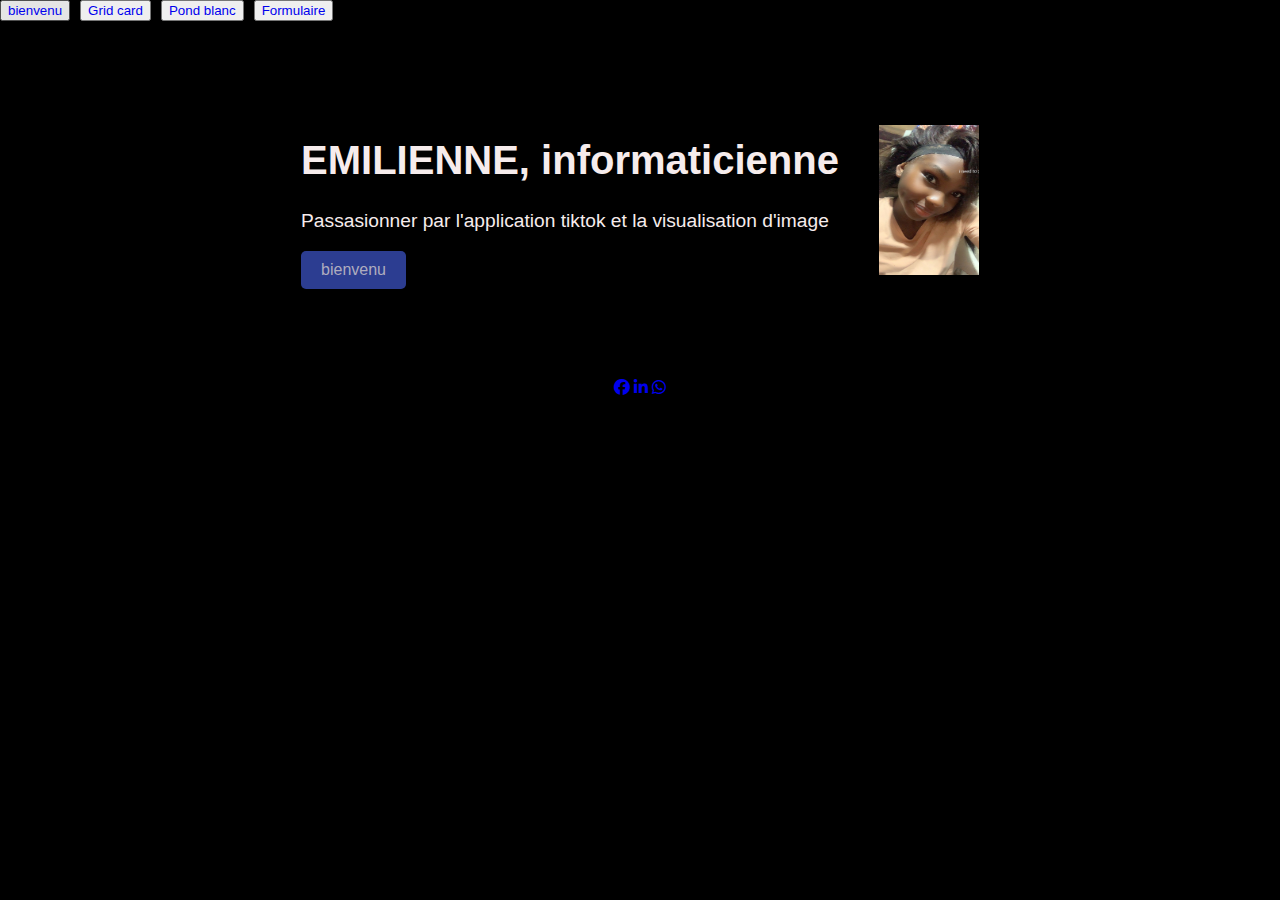
<file: index.html>
<!DOCTYPE html>
<html lang="fr">
<head>
    <meta charset="UTF-8">
    <meta name="viewport" content="width=device-width, initial-scale=1.0">
    <title>portfolio wouna</title>
    <link rel="stylesheet" href="https://cdnjs.cloudflare.com/ajax/libs/font-awesome/6.4.0/css/all.min.css">
    <style>
       
       body {
            background-color: black; /* Fond bleu clair */
            color: #f6ecec; /* Texte blanc */
            font-family: Arial, sans-serif;
            margin: 0;
            padding: 0;
        }
        header{
            display: flex;
            gap: 10px;
        }
        .container {
            display: flex;
            align-items: center;
            justify-content: flex-start;
            gap: 40px;
            padding: 90px;
            justify-content: center;
            height:200;
        }
        .text-section {
            max-width: 600px;
        }
        h1 {
            font-weight: bold;
            font-size: 2.5em;
        }
        p {
            font-size: 1.2em;
            margin: 20px 300;
        }
        .profile-pic {
            border-radius: 50%;
            width: 200px;
            height: 200px;
            object-fit: cover;
        }
         .button {
            background-color: #2c3d91; /* Couleur du bouton */
            color: rgb(175, 172, 191);
            padding: 10px 20px;
            border: none;
            border-radius: 5px;
            cursor: pointer;
            font-size: 1em;
        }
        a{
            text-decoration: none;

        }

        .buttons {
    display: flex;
    justify-content: center;
    gap: 20px;
    margin-top: 0px;
}

        .rdv,.contact {
    padding: 10px 20px;
    border: none;
    font-size: 16px;
    cursor: pointer;
    border-radius: 5px;
    
}

.rdv {
    background: rgb(72, 206, 226);
    color: white;
}

.contact {
    background: white;
    color: black;
}
.social{
            margin-left: 3%;
}

</style>
   
</head>
<header>
<button><a href="emiCV.html">bienvenu</a></button>
<button><a href="./index2.html">Grid card</a></button>
<button><a href="./pond.html">Pond blanc</a></button>
<button><a href="./formul.html">Formulaire</a></button>
</header>
<body>
    <div class="container">
        <div class="text-section">
            <h1>EMILIENNE, informaticienne</h1>
            <p>Passasionner par l'application tiktok et la visualisation d'image</p>
           <button class="button">bienvenu</a></button>
          
  </div>
       <img src="./cv.JPG "alt=""width="100px" height="150px">
   </div>
  <center>
        <div class="social-icons">
        <a href="https://web.facebook.com/?locale=fr_FR&_rdc=1&_rdr#"><i class="fab fa-facebook"></i></a>
        <a href="https://www.linkedin.com/signup"><i class="fab fa-linkedin-in"></i></a>
        <a href="https://web.whatsapp.com"><i class="fab fa-whatsapp"></i></a>
        </div>
    </center>      
</body>
</html>
</file>
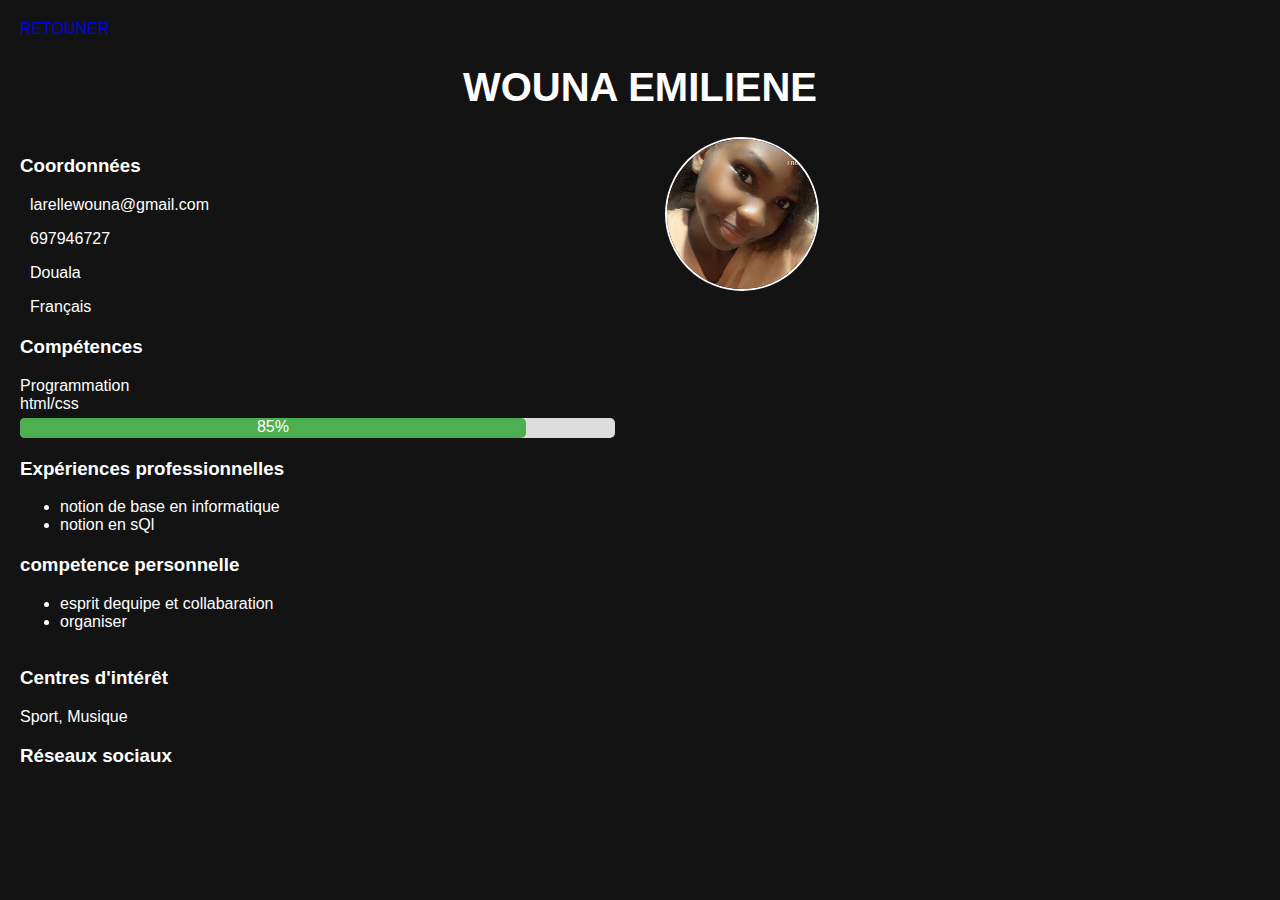
<file: emiCV.html>
<!DOCTYPE html>
<html lang="fr">
<head>
    <meta charset="UTF-8">
    <meta name="viewport" content="width=device-width, initial-scale=1.0">
    <title>CV WOUNA</title>
    <style>
        body {
            background-color: #131314;
            color: white;
            font-family: Arial, sans-serif;
            margin: 0;
            padding: 20px;
        }
        h1 {
            font-size: 2.5em;
            font-weight: bold;
            text-align: center;
        }
        h2 {
            font-size: 1.5em;
            margin-top: 20px;
        }
        .container {
            display: flex;
            justify-content: space-between;
            margin-top: 20px;
        }
        .left, .right {
            width: 48%;
        }
        
        
        .contact-info i {
            margin-right: 10px;
        }
        .skills {
            margin-top: 20px;
        }
        .progress {
            background-color: #ddd;
            border-radius: 5px;
            margin: 5px 0;
        }
        .progress-bar {
            height: 20px;
            border-radius: 5px;
            text-align: center;
            color: white;
        }
        .experience, .education {
            margin-top: 20px;
        }
        .profile-pic {
            border-radius: 50%;
            border: 2px solid white;
            width: 150px;
            height: 150px;
            object-fit: cover;
        }
        .social-icons {
            margin-top: 20px;
        }
        .social-icons i {
            margin-right: 10px;
            font-size: 1.5em;
        }
        a{
            text-decoration: none;
        }
    </style>
</head>
<a href="./index.html">RETOUNER</a>
<body>

    <h1>WOUNA EMILIENE</h1>

    <div class="container">
        <div class="left">
            <div class="contact-info">
                <h3>Coordonnées</h3>
                <p><i class="fas fa-envelope"></i>larellewouna@gmail.com</p>
                <p><i class="fas fa-phone"></i>697946727</p>
                <p><i class="fas fa-map-marker-alt"></i>Douala</p>
                <p><i class="fas fa-language"></i>Français</p>
        
            </div>

            <div class="skills">
                <h3>Compétences</h3>
                <div>Programmation
            </div>
                <div>html/css<div class="progress"><div class="progress-bar" style="width: 85%; background-color: #4CAF50;">85%</div></div></div>
            </div>

            <div class="experience">
                <h3>Expériences professionnelles</h3>
                <ul>
                    <li>notion de base en informatique</li>
                    <li>notion en sQl</s></li>
                </ul>
            </div>

            <div class="education">
                <h3>competence personnelle</h3>
                <ul>
                    <li>esprit dequipe et collabaration</li>
                    <li> organiser</li>
                </ul>
            </div>
        </div>

        <div class="right">
            <img src="./cv.JPG" alt="Emilienne" class="profile-pic">
        </div>
    </div>

    <div class="social-icons">
        <h3>Centres d'intérêt</h3>
        <p>Sport, Musique</p>
        <h3>Réseaux sociaux</h3>
        <i class="fab fa-facebook"></i>
        <i class="fab fa-whatsapp"></i>
        <i class="fab fa-telegram"></i>
    </div>

</body>
</html>
</file>
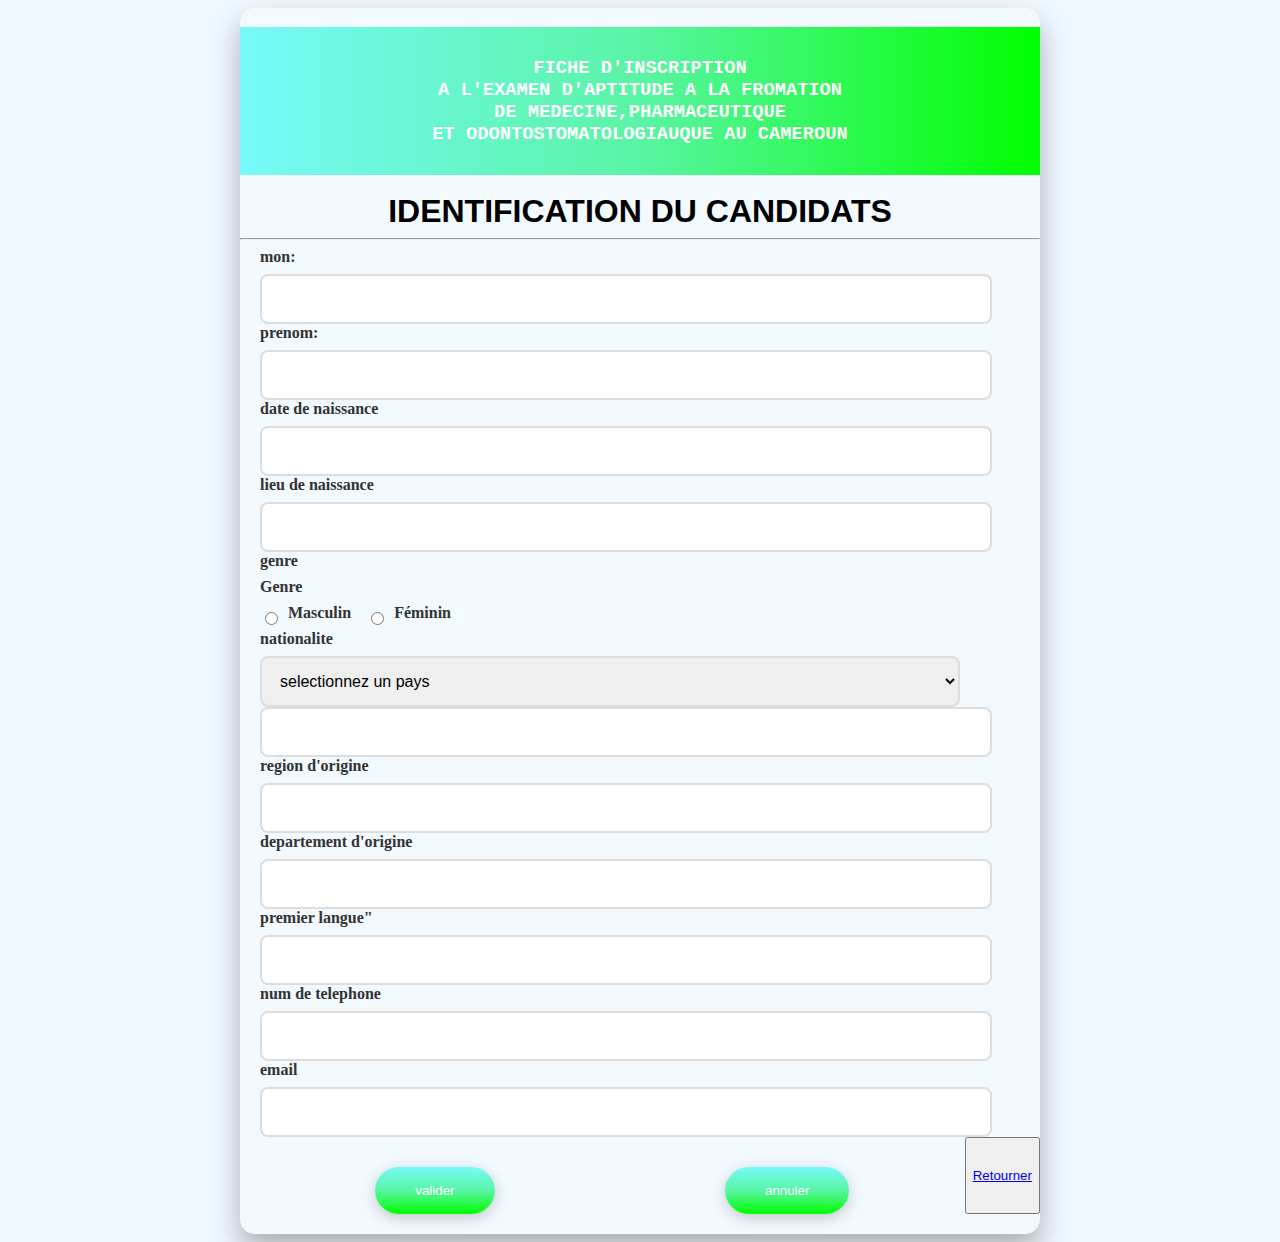
<file: formul.html>
<!DOCTYPE html>
<html lang="en">
<head>
    <meta charset="UTF-8">
    <meta name="viewport" content="width=device-width, initial-scale=1.0">
    <title>inscription</title>
    <link rel="stylesheet" href="formul.css">
</head>
<body>
    <div class="div">
         <h3>FICHE D'INSCRIPTION <br> A L'EXAMEN D'APTITUDE A LA FROMATION <br>DE MEDECINE,PHARMACEUTIQUE <br> ET ODONTOSTOMATOLOGIAUQUE AU CAMEROUN</h3>
          <h1>IDENTIFICATION DU CANDIDATS</h1>   
    <hr>
    <form action="#" method="post">
        <label for="nom">mon:</label>
          <input type="text" id="nom" name="nom" required><br>
        <label for="prenom">prenom:</label>
          <input type="text" id="prenom" name="prenom" required><br>
        <label for="date de naissance">date de naissance</label>
          <input type="text" id="date de naissance"name="date de naissance" required><br>
        <label for="lieu de naissance">lieu de naissance</label>
          <input type="text" id="lieu de naissance" name="lieu de naissance" required><br>
        <label class="required">genre</label>
                <label class="required">Genre</label>
        <div class="radio-group">
            <div class="radio-option">
                <input type="radio" id="male" name="gender" value="male">
                <label for="male">Masculin</label>
            </div>
            <div class="radio-option">
                <input type="radio" id="female" name="gender" value="female">
                <label for="female">Féminin</label>
            </div>
        </div>
        <label for="nationalite">nationalite</label>
        <select name="country" id="country">
            <option value="">selectionnez un pays</option>
            <option value="be">benin</option>
            <option value="se">senegel</option>
            <option value="rca">rca</option>
            <option value="cam">cameroun</option>
            <option value="bu">bukina</option>
        </select>
        <input type="text"id="nationalite" name="nationalite" required><br>
        <label for="region d'origine"> region d'origine</label>
        <input type="text"id="region d'origine" name="region d'origine" required><br>
        <label for="departement d'origi">departement d'origine</label>
        <input id="departement d'origi" name="departement d'origine" required><br>
        <label for="premier langue">premier langue"</label>
        <input type="text" id="premier langue" name="premier langue"required><br>
        <label for="num de telephone"> num de telephone</label>
        <input type="text" id="num de telephone" name="num de telephone" required><br>
        <label for="email">email</label>
        <input type="text" id="email" name="email" required><br>
        <div class="btn">
          <button type="submit" class="btn-submit">valider</button>
          <button type="reset" class="btn-submit">annuler</button><br>
          <button><a href="./index.html">Retourner</a></button>
        </div>
    </form>
</body>
</html>
</file>
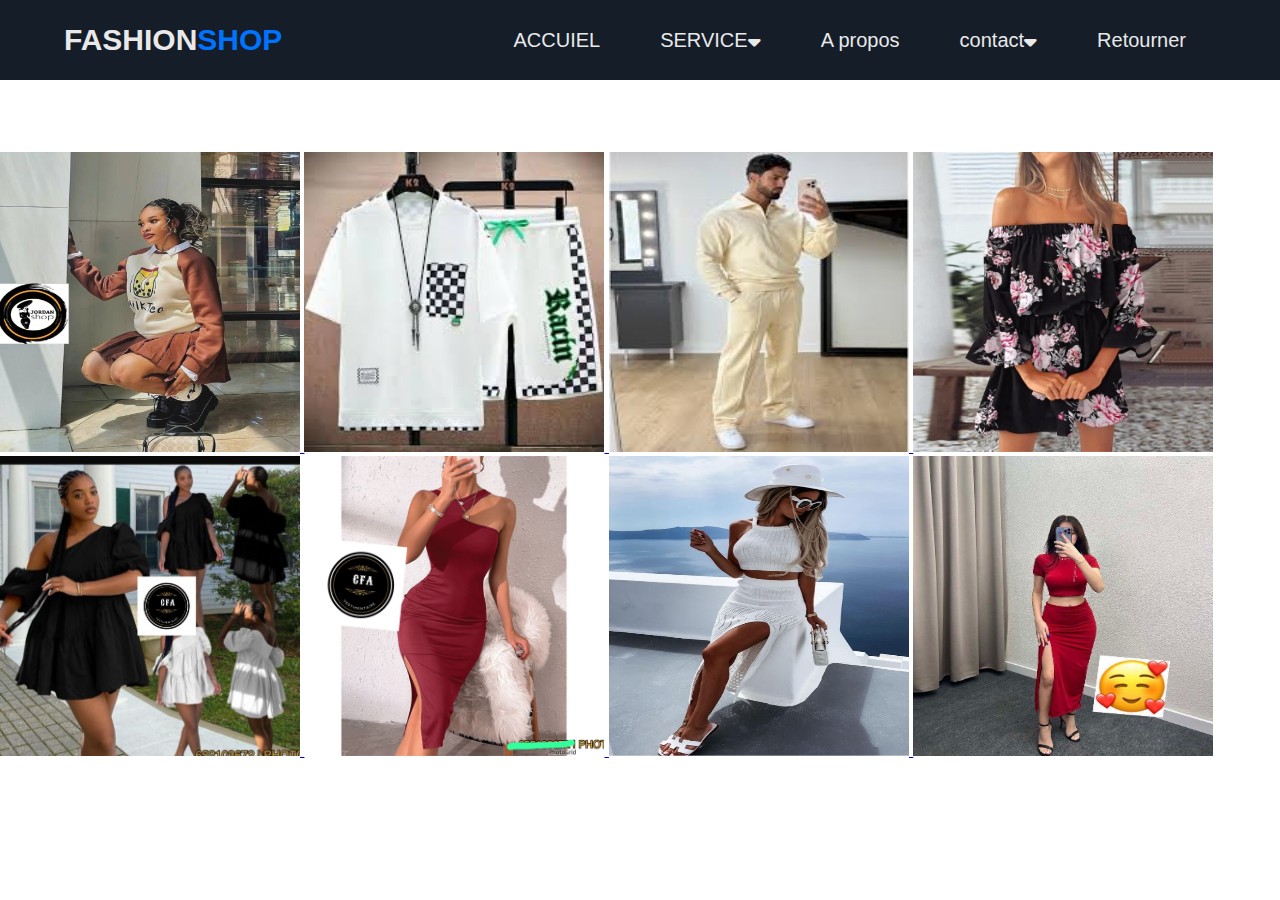
<file: index2.html>
<!DOCTYPE html>
<html lang="en">
<head>
    <meta charset="UTF-8">
    <meta name="viewport" content="width=device-width, initial-scale=1.0">
    <title>menu deroulant</title>
    <link rel="stylesheet" href="style.css">
    <link rel="stylesheet" href="https://cdnjs.cloudflare.com/ajax/libs/font-awesome/6.7.2/css/all.min.css" integrity="sha512-Evv84Mr4kqVGRNSgIGL/F/aIDqQb7xQ2vcrdIwxfjThSH8CSR7PBEakCr51Ck+w+/U6swU2Im1vVX0SVk9ABhg==" crossorigin="anonymous" referrerpolicy="no-referrer" />
</head>
<body>
<header>
    <!-- pour le logo de l'entreprise -->
    <div class="menu_bar">
        <h1 class="logo">FASHION<span>SHOP</span></h1>
        <ul>
            <li><a href="#">ACCUIEL</a></li>
            <!-- <li><a href="#">About</a></li> -->
            <li><a href="#">SERVICE<i class="fas fa-caret-down"></i></a>
            <div class="dropdown_menu">
                <ul>
                    <li><a href="#">service 1</a></li>
                        <li><a href="#">service 2</a></li>
                            <!-- <li><a href="#">princing <i class="fas fa-caret-right"></i></a>
                                <div class="dropdown_menu-1">
                                    <ul>
                                        <li><a href="#">nel</a></li>
                                        <li><a href="#">nel</a></li>
                                        <li><a href="#">nel</a></li>
                                        <li><a href="#">nel</a></li>
                                    </ul>
                                </div>
                            </li> -->
                                <li><a href="#">service 3</a></li>
                </ul>
            </div></li>
            <!-- <li><a href="#">Blog</a></li> -->
            <li><a href="#">A propos</a></li>
            <li><a href="#">contact <i class="fas fa-caret-down"></i></a>
                <div class="dropdown_menu">
                    <ul>
                    <li><a href="#">697946727</a></li>
                        <li><a href="#">672917579</a></li>
                        </ul>
            </li>
            <li><a href="./index.html">Retourner</a></li>
        </ul>
    </div>
</header><br><br><br><br>
     <a href="https://www.zara.com">
        <img src="image/IMG-20250502-WA0188_111347.jpg" alt="" width="300px" height="300px">
    </a>
    <a href="https://www.zara.com" target="_blank">
        <img src="image/WhatsApp Image 2025-05-11 at 21.45.54.jpeg" alt="" width="300px" height="300px">
    </a>
    <a href="https://www2.hm.com">
        <img src="image/WhatsApp Image 2025-05-11 at 21.45.55.jpeg" alt="" width="300px" height="300px">
    </a>
    <a href="https://fr.shopify.com">
        <img src="image/WhatsApp Image 2025-05-11 at 21.45.56 (1).jpeg" alt="" width="300px" height="300px">
    </a>
    <a href="https://www.amazon.com/fashion">
        <img src="image/IMG-20250514-WA0087_111839.jpg" alt=""width="300px" height="300px">
    </a>
    <a href="https://shop.mango.com">
        <img src="image/IMG-20250515-WA0102_111837.jpg" alt=""width="300px" height="300px">
    </a>
    <a href="https://www.shein.com">
        <img src="image/ensemble-en-maille-blanc-crop-top-jupe_111302.jpg" alt=""width="300px" height="300px">
    </a>
    <a href="https://www.asos.com">
        <img src="image/IMG-20250417-WA0008_111350.jpg" alt=""width="300px" height="300px">
    </a>



</body>
</html>
</file>
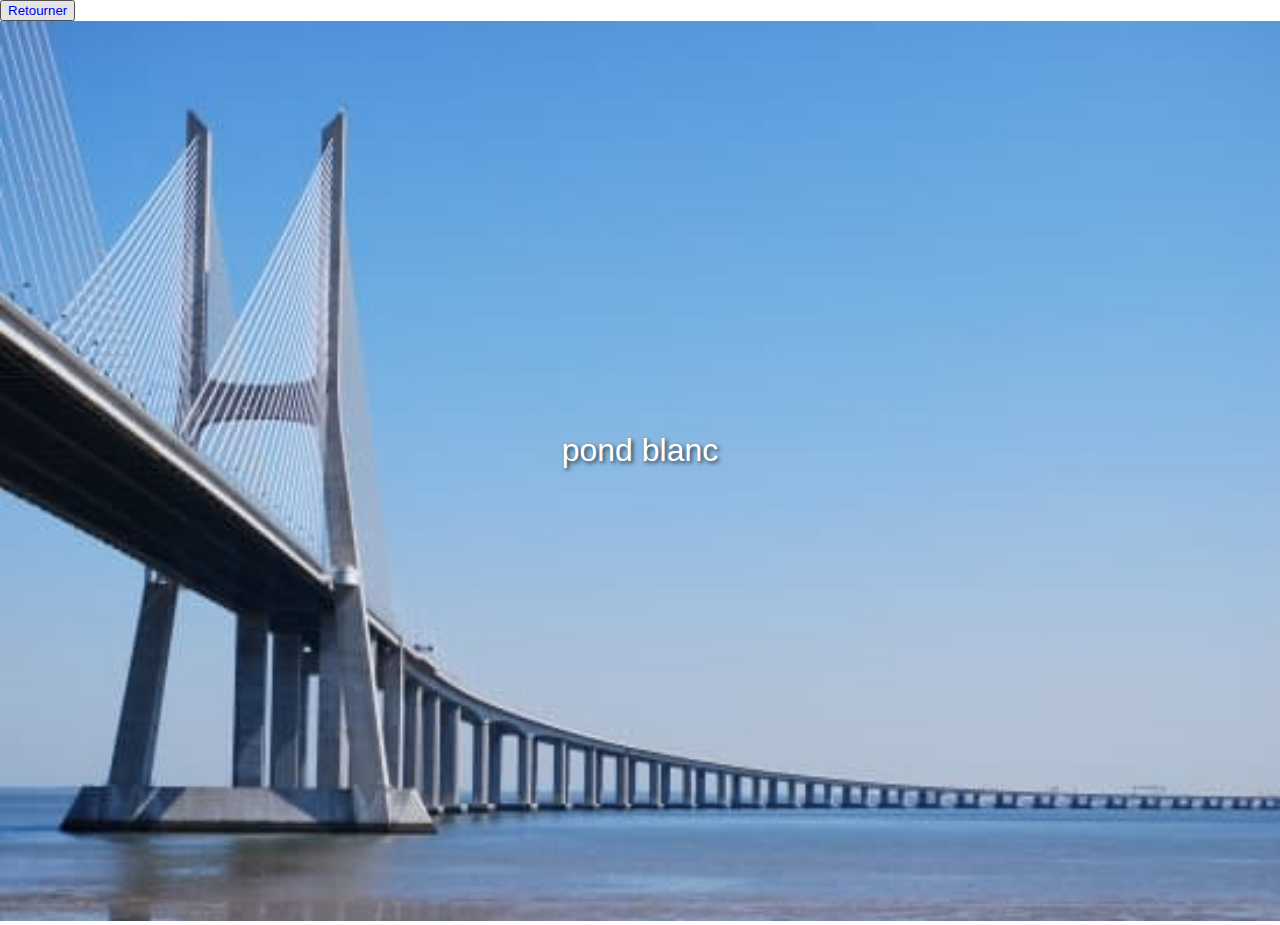
<file: pond.html>
<!DOCTYPE html>
<html lang="en">
<head>
    <meta charset="UTF-8">
    <meta name="viewport" content="width=device-width, initial-scale=1.0">
    <title>Image with Message</title>
    <style>
        body {
            margin: 0;
            font-family: Arial, sans-serif;
        }
        .navbar a:hover {
            background-color: #575757;
        }
        

      .message {
            position: absolute;
            top: 50%;
            left: 50%;
            transform: translate(-50%, -50%);
            color: white;
            font-size: 2em;
            text-shadow: 2px 2px 4px rgba(0, 0, 0, 0.7);
        }
        image{
            margin: 0;
            padding: 0;
            width: 100%;
            height: 100%;

        }
        a{
            text-decoration: none;
        }

        
    </style>
</head>
<body>
    <!-- <div class="navbar">
        <a href="#contact">Contact</a>
        <a href="#about">À Propos</a>
        <a href="#privacy">Droit Privé</a>
    </div> -->
    <div class="">
        <button><a href="./index.html">Retourner</a></button>
        <img src="./pond.jpg" alt="mon Image"style="width: 100vw; height: 100vh;">
        <div class="message">pond blanc</div>
        
    </div>
</body>
</html>
</file>
<file: formul.css>
body{
    justify-items: center;
    background-color: aliceblue;
}
.div{
    max-width: 800px;
    width: 100%;
    background-color: #fff;
    border-radius: 15px;
    box-shadow: 0 15px 30px rgba(0, 0, 0, 0.3);
    overflow: hidden;
    background-color: rgba(255, 255, 255, 0.158);
}
h3{
    font-family: 'Courier New', Courier, monospace;
    background: linear-gradient(to right,rgb(119, 249, 249), rgb(89, 244, 164), rgb(0, 255, 0));
    color: white;
    text-align: center;
    padding: 30px 20px;
}
h1{
    font-family: 'Franklin Gothic Medium', 'Arial Narrow', Arial, sans-serif;
    margin: 0;
    text-align: center;
}
form{
    margin-left: 20px;
}
label {
    display: block;
    margin-bottom: 8px;
    font-weight: 600;
    color: #333;
}
 input, select, textarea {
            width: 700px;
            padding: 14px;
            border: 2px solid #ddd;
            border-radius: 8px;
            font-size: 16px;
            transition: all 0.3s ease;
        }
input:focus, select:focus, textarea:focus {
            border-color: #65ff7c;
            box-shadow: 0 0 8px rgba(52, 152, 219, 0.5);
            outline: none;
        }
input[type="radio"]{
            width: auto;
            margin-right: 10px;
        }
.radio-group{
            display: flex;
            flex-wrap: wrap;
            gap: 15px;
            margin-top: 8px;
        }

.radio-option{
            display: flex;
            align-items: center;
        }

        textarea {
            min-height: 120px;
            resize: vertical;
        }
.btn{
    display: flex;
    flex-direction: row;
    margin-bottom: 20px;
}
.btn-submit {
    background: linear-gradient(rgb(119, 249, 249), rgb(89, 244, 164), rgb(0, 255, 0));
    color: white;
    border: none;
    padding: 16px 40px;
    border-radius: 50px;
    cursor: pointer;
    margin: 30px auto 0;
    transition: all 0.3s ease;
    box-shadow: 0 4px 15px rgba(0, 0, 0, 0.2);
}
.btn-submit:hover {
    transform: translateY(-3px);
    box-shadow: 0 7px 20px rgba(0, 0, 0, 0.3);
}

.btn-submit:active {
    transform: translateY(1px);
}
</file>
<file: style.css>
:root{
    --color-primary:#0073ff;
     --color-white:#e9e9e9;            /*declaration des color de la page web*/
      --color-black:#141d28;
       --color-black-1:#212b38;

}
*{
    margin: 0;
    padding: 0;
    box-sizing: border-box;  /*recherche*/

}
body{
    font-family: sans-serif; /*police*/

}
.menu_bar{
    background-color: var(--color-black);/*appel de la color black*/
    height: 80px;
    width: 100%;
    display: flex;/*mettre a droite*/
    align-items: center;
    justify-content: space-between;
    padding: 0 5%;
}
.logo{
    color: var(--color-white);
    font-size: 30px;
}
.logo span {
    color: var(--color-primary);

}
.menu_bar ul{
    list-style: none;
    display: flex;
}
.menu_bar ul li {
    padding: 10px 30px;
    position: relative;
}
.menu_bar ul li a {
    color: var(--color-white);
    text-decoration: none; /*pour enlever le tiret*/
    font-size: 20px;
    transition: all 0,3s;
}
.menu_bar ul li a:hover{
    color: var(--color-primary);
}

.dropdown_menu{
    display: none;
}
.menu_bar ul li:hover  .dropdown_menu{
    display: block;
    position: absolute;
    left: 0;
    top: 100%;
    background-color: var(--color-black);
}
.dropdown_menu ul{
    display: block;
    margin: 10%;
}
.dropdown_menu ul li {
    width: 150px;
    padding: 10px;
}
.fas{
    float: right;
    margin: left;
    margin-top: 3px;
}
.dropdown_menu-1{
    display: none;
}
.dropdown_menu  ul   li:hover   .dropdown_menu-1{
    display: block;
    position: absolute;
    top: 0;
    left: 150px;
    background-color: var(--color-black);
}
/* .hero{
    height:calc(100vh - 80px);
    background-image: url(./photo/hero.jpg);
    background-position: center ;
    background-size: cover;
    background-repeat: no-repeat;
} */
</file>
